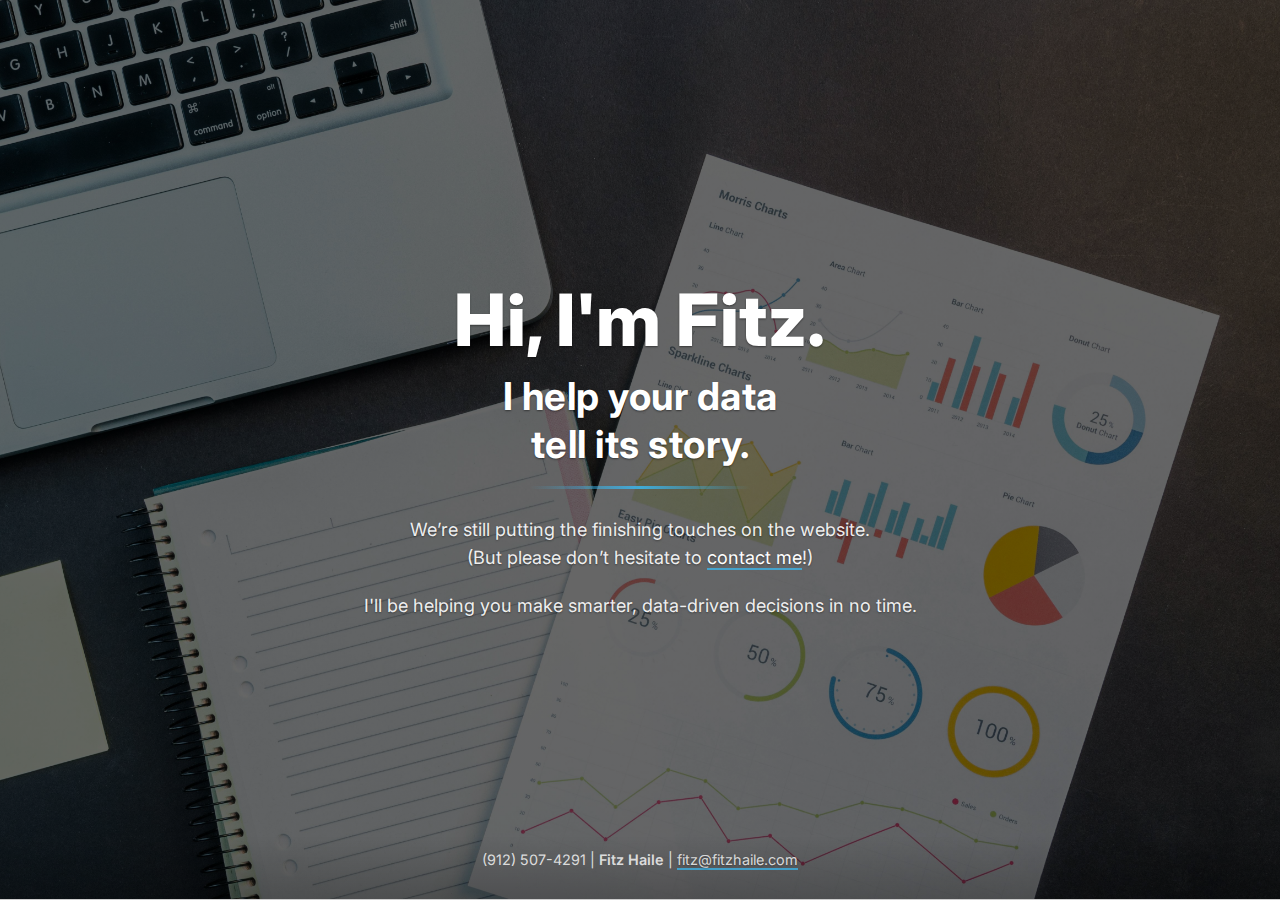
<file: index.html>
<!doctype html>
<html lang="en">
<head>
  <!-- Google tag (gtag.js) -->
  <script async src="https://www.googletagmanager.com/gtag/js?id=G-GED32DB63G"></script>
  <script>
    window.dataLayer = window.dataLayer || [];
    function gtag(){dataLayer.push(arguments);}
    gtag('js', new Date());

    gtag('config', 'G-GED32DB63G');
  </script>
  <meta charset="utf-8" />
  <meta name="viewport" content="width=device-width, initial-scale=1" />

  <!-- Google site name -->
  <meta name="site-name" content="Fitz Haile" />
  <title>Fitz Haile | Data Analyst</title>
  <meta name="description" content="Fitz Haile is a Data Analyst in Savannah, GA, helping clients leverage their data to uncover strategic insights for smarter, more confident decisions.">

  <!-- Open Graph (social sharing) -->
  <meta property="og:title" content="Fitz Haile | Data Analyst" />
  <meta property="og:description" content="Fitz Haile is a Data Analyst in Savannah, GA, helping clients leverage their data to uncover strategic insights for smarter, more confident decisions." />
  <meta property="og:url" content="https://www.fitzhaile.com/" />
  <meta property="og:site_name" content="Fitz Haile" />
  <meta property="og:type" content="website" />

  <!-- Schema.org (structured data for Google) -->
  <script type="application/ld+json">
    {
      "@context": "https://schema.org",
      "@type": "WebSite",
      "name": "Fitz Haile",
      "url": "https://www.fitzhaile.com/",
      "publisher": {
        "@type": "Person",
        "name": "Fitz Haile"
      }
    }
  </script>

  <!-- Assests Favicon -->
  <link rel="stylesheet" href="css/main.css">
  <link rel="icon" sizes="48x48" href="img/favicon.ico" />
  <link rel="icon" type="image/png" href="img/favicon.png">
  <link rel="icon"  type="image/svg+xml" href="img/favicon.svg" />

  <!-- Loading Google Fonts -->
  <link rel="preconnect" href="https://fonts.googleapis.com">
  <link rel="preconnect" href="https://fonts.gstatic.com" crossorigin>
  <link href="https://fonts.googleapis.com/css2?family=Inter:wght@400;600;800&display=swap" rel="stylesheet">


</head>
<body>
  <section class="hero">
    <div class="content">
      <h1>Hi, I'm Fitz.</h1>
      <h2>I help your data <br>tell its story.</h2>
      <hr class="divider" />
      <p>We’re still putting the finishing touches on the website. <br><br class="contact-break">(But please don’t <br class="contact-break">hesitate to <a href="mailto:fitz@fitzhaile.com?subject=get%20in%20touch">contact me</a>!)</p><br><p>I'll be helping you make smarter, data-driven decisions in no time.</p>
    </div>
  </section>
  <footer>
    (912) 507-4291 | <strong style="font-weight: 600;">Fitz Haile</strong> | <a href="mailto:fitz@fitzhaile.com?subject=get%20in%20touch">fitz@fitzhaile.com</a>
  </footer>
</body>
</html>
</file>
<file: css/main.css>
:root { --scrim: rgba(0,0,0,.6); }

html, body {
    height: 100%;
    margin: 0;
    font-family: 'Inter', system-ui, sans-serif;
    color: #fff;
    display: grid;
    grid-template-rows: 1fr auto;
    /*background-color: rgba(0, 0, 0, 0.65);*/
}
.hero {
    min-height: 100%;
    display: grid; place-items: center; text-align: center;
    background:
    linear-gradient(to bottom, var(--scrim), var(--scrim)),
    url('../img/coming-soon-background.jpg') center/cover no-repeat;
    padding: 2rem;
}

.hero p {
    /*line-height: .6rem;*/
}

.hero a {
    border-radius: 10x;
    text-decoration: none;
    color: #fff;
        text-shadow: 0 1px 2px rgba(0,0,0,.35); /* match your <p> style */
    border-bottom: 2px solid rgba(56,189,248,.7); 
    padding-bottom: 0px;
    
}

.hero a:hover {
    /*background-color: rgba(56, 191, 248, 0.2) !important;*/
    border-radius: 10x;
    transform: translate(-50%, -100%);
    border-bottom: 3px solid rgba(56,189,248,1); 
    text-shadow: 0px 1px 2px rgba(0, 0, 0, 0.45);
}

.content { 
    max-width: 720px; padding: 1rem; 
}


h1 {
    font-size: clamp(3rem, 7vw, 4.5rem);
    font-weight: 800; letter-spacing: .5px; line-height: 1.06;
    line-height: 5rem;
    margin: 0 0 .75rem;
    text-shadow: 0 1px 2px rgba(0,0,0,.45);
}

h2 {
    font-size: clamp(1.75rem, 7vw, 2.4rem);
    font-weight: 700; letter-spacing: .5px; line-height: 1.06;
    line-height: 3rem;
    margin: 0 0 .75rem;
    text-shadow: 0 1px 2px rgba(0,0,0,.45);
}

p {
    font-size: 1.13rem; font-weight: 400; line-height: 1.55;
    margin: 0; color: rgba(255,255,255,.92);
    text-shadow: 0 1px 2px rgba(0,0,0,.35);
}

br.contact-break {
    display:none;
}

.divider {
    width: 220px;
    height: .18rem;
    border: none;
    margin: 1.1rem auto 1.65rem;
    background: linear-gradient(to right, rgba(56,189,248,0), rgba(56,189,248,.8), rgba(56,189,248,0));
}

footer {
    text-align: center;
    font-size: .9rem;
    color: rgba(255,255,255,.8);
    padding: 1rem 1rem 2rem;
    background:
    linear-gradient(to bottom, rgba(0,0,0,0), rgba(0,0,0,.2)); /*commenting out to see if it helps footer background not be black */
}

footer a { 
    border-radius: 10x;
    text-decoration: none;
    color: rgba(255,255,255,.8);
        text-shadow: 0 1px 2px rgba(0,0,0,.35); /* match your <p> style */
    border-bottom: 2px solid rgba(56,189,248,.7); 
    padding-bottom: 0px;
}

footer a:hover {
    /*background-color: rgba(56, 191, 248, 0.2) !important;*/
    color: rgba(255,255,255,1);
    border-radius: 10x;
    transform: translate(-50%, -100%);
    border-bottom: 3px solid rgba(56,189,248,1); 
    text-shadow: 0px 1px 2px rgba(0, 0, 0, 0.45);
}

/* Mobile: center hero vertically + keep footer always visible */
@media (max-width: 600px) {
    html, body { min-height: 100svh; background: #000; }

    /* Center the headline/subhead */
    .hero {
        display: flex;
        flex-direction: column;
        justify-content: center;   /* vertical center */
        align-items: center;       /* horizontal center */
        text-align: center;
        padding: 2rem 1rem 3.25rem;/* extra bottom space so footer doesn't overlap */
        min-height: unset;         /* don't force extra height */
    }

    .hero p {
        line-height: 1.75rem;
        margin-bottom: -.25rem;
    }

    h1 {
        line-height: 3.75rem;
    }

    h2 {
        line-height: 2.5rem;
        margin-bottom: 1.5rem;
    }

    br.contact-break {
        display:block;
    }

    .divider {
        margin-bottom: 1.25rem;
    }

    /* Pin the footer to the bottom, above the URL bar */
    footer {
        position: sticky;
        bottom: 0;
        padding: .75rem 1rem;
        color: #fff;
        text-shadow: 0 1px 2px rgba(0,0,0,.35); /* match your <p> style */
            background-color: #1c1a1a;
        font-size: .9rem;
    }
    
}
</file>
